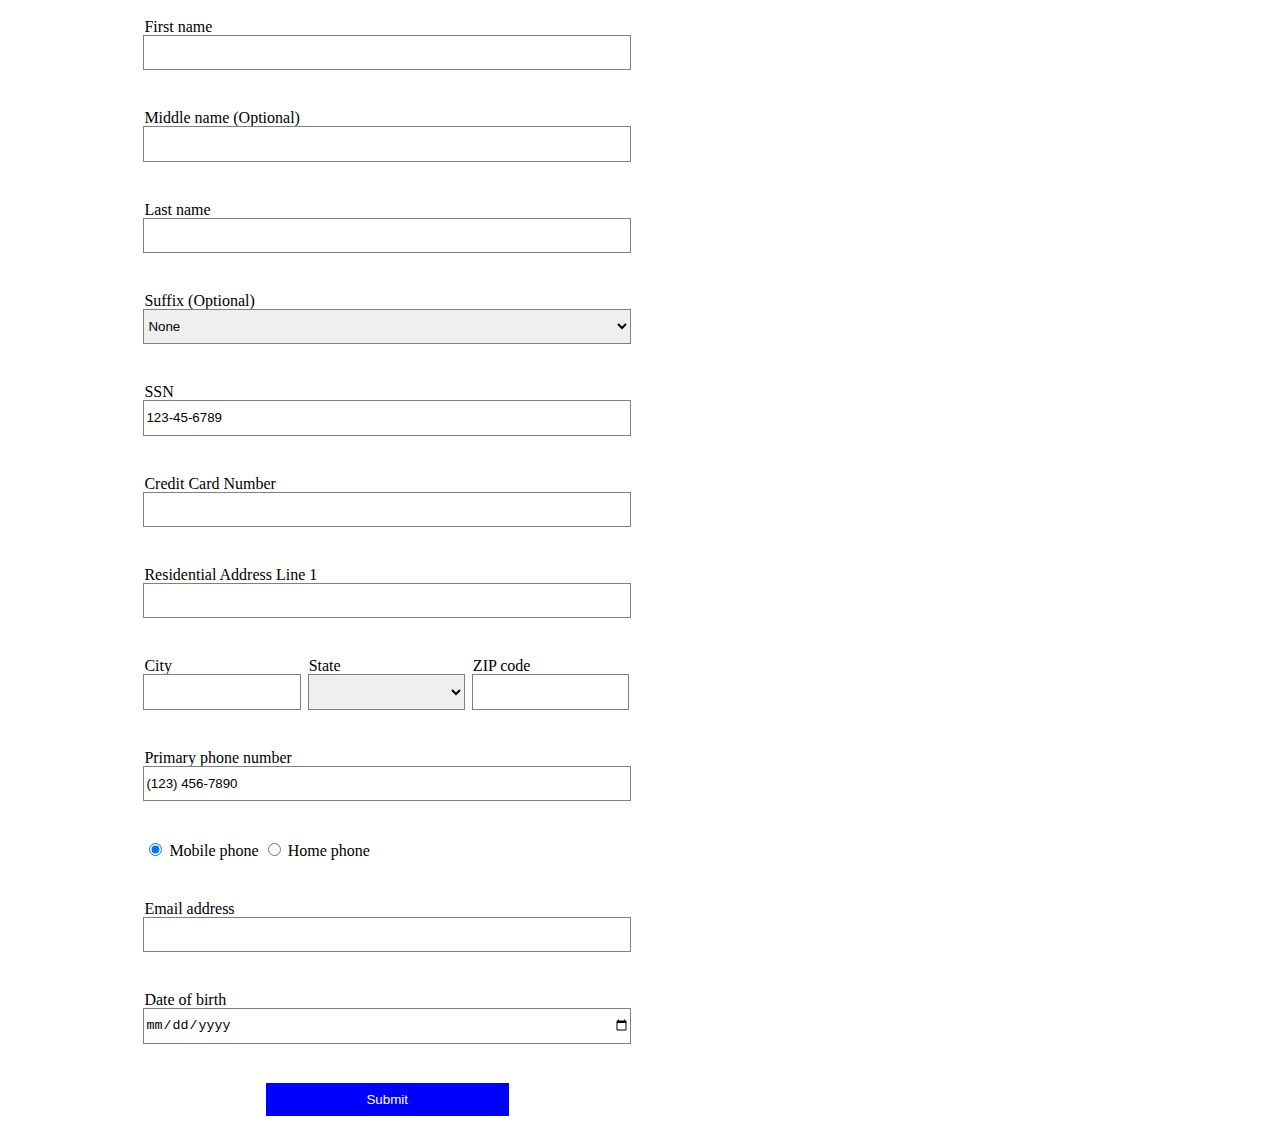
<file: assignment4/form.html>
<!DOCTYPE html>
<html lang="en">
    <head>
        <meta charset="utf-8"/>
        <title> Form </title>
        <link rel="stylesheet" href="form.css" type="text/css" title="style">
    </head>
    <body>
        <form method="GET" action="/">
            <div class="row">
                <label id="firstnameLabel">First name</label>
                <input name="firstname" type="text" pattern="[A-Za-z]{1,30}" title="Only letters allowed" required/>
            </div>
            <div class="row">
                <label id="middlenameLabel">Middle name (Optional) </label>
                <input name="middlename" pattern="[A-Za-z]{1,30}" title="Only letters allowed" type="text" />
            </div>

            <div class="row">
                <label id="lastnameLabel">Last name</label>
                <input name="lastname" pattern="[A-Za-z]{1,30}" title="Only letters allowed" type="text" required/>
            </div>

            <div class="row">
                <label id="suffixLabel">Suffix (Optional) </label>
                <select name="suffix">
                    <option value=""> None</option>
                    <option value="Jr"> Jr. </option>
                    <option value="II"> II </option>
                    <option value="III"> III </option>
                    <option value="IV"> IV </option>
                </select>
            </div>

            <div class="row">
                <label id="ssnLabel">SSN</label>
                <input name="ssn" type="text" value="123-45-6789" pattern="\d{3}-\d{2}-\d{4}" title="SSN number: xxx-xx-xxxx" required/>
            </div>

            <div class="row">
                <label id="creditCardLabel">Credit Card Number</label>
                <input name="creditCard"  type="text" pattern="\d{13,19}" title="Credit card number should have 13-19 digits" required/>
            </div>

            <div class="row">
                <label id="addressLabel"> Residential Address Line 1 </label>
                <input name="address" type="text" pattern="[\.#\-\w\s]{1,50}" title="address" required/>
            </div>
            
            <div class="row">
                <div class="col1">
                    <label id="cityLabel"> City </label>
                    <input name="city" type="text" pattern="[\.\-\w\s]{1,50}" title="city" required/>
                </div>
                
                <div class="col2">
                    <label id="stateLabel"> State </label>
                    <select name="state" required>
                        <option value="">&nbsp;</option>
                        <option value="IL"> Illinois, IL </option>
                        <option value="IN"> Indiana, IN </option>
                        <option value="IA"> Iowa, IA </option>
                        <option value="KS"> Kansas, KS </option>
                    </select>
                </div>

                <div class="col3">
                    <label id="zipCodeLabel"> ZIP code </label>
                    <input name="zipCode" type="text" pattern="\d{5}" title="zip code should have 5 digits" required/>
                </div>
            </div>

            <div class="row">
                <label id="phoneNumberLabel"> Primary phone number </label>
                <input name="phoneNumber"  type="text" value="(123) 456-7890" pattern="\(?\d{3}\)?\s?\d{4}\-?\d{3}" title="phone number format (123) 456-7899" required/>
            </div>
            
            <div class="row radio-container">
                <label id="mobilePhoneLabel" >
                    <input type="radio" name="phoneType" value="mobilePhone" checked required/> Mobile phone
                </label>
                <label id="homePhoneLabel">
                    <input type="radio" name="phoneType" value="homePhone" /> Home phone
                </label>
            </div>
            
            <div class="row">
                <label id="emailLabel"> Email address </label>
                <input name="email"  type="text" pattern="[\w\-\._]+@[\w]+\.[A-Za-z]{2,6}$" required/>
            </div>

            <div class="row">
                <label id="birthdayLabel"> Date of birth </label>
                <input type="date" name="birthday" required min="1900-01-01" max="1999-12-31"/>
            </div>
            <div class="row">
                <input type="submit" value="Submit"/>
            </div>
        </form>
    </body>
</html>
</file>
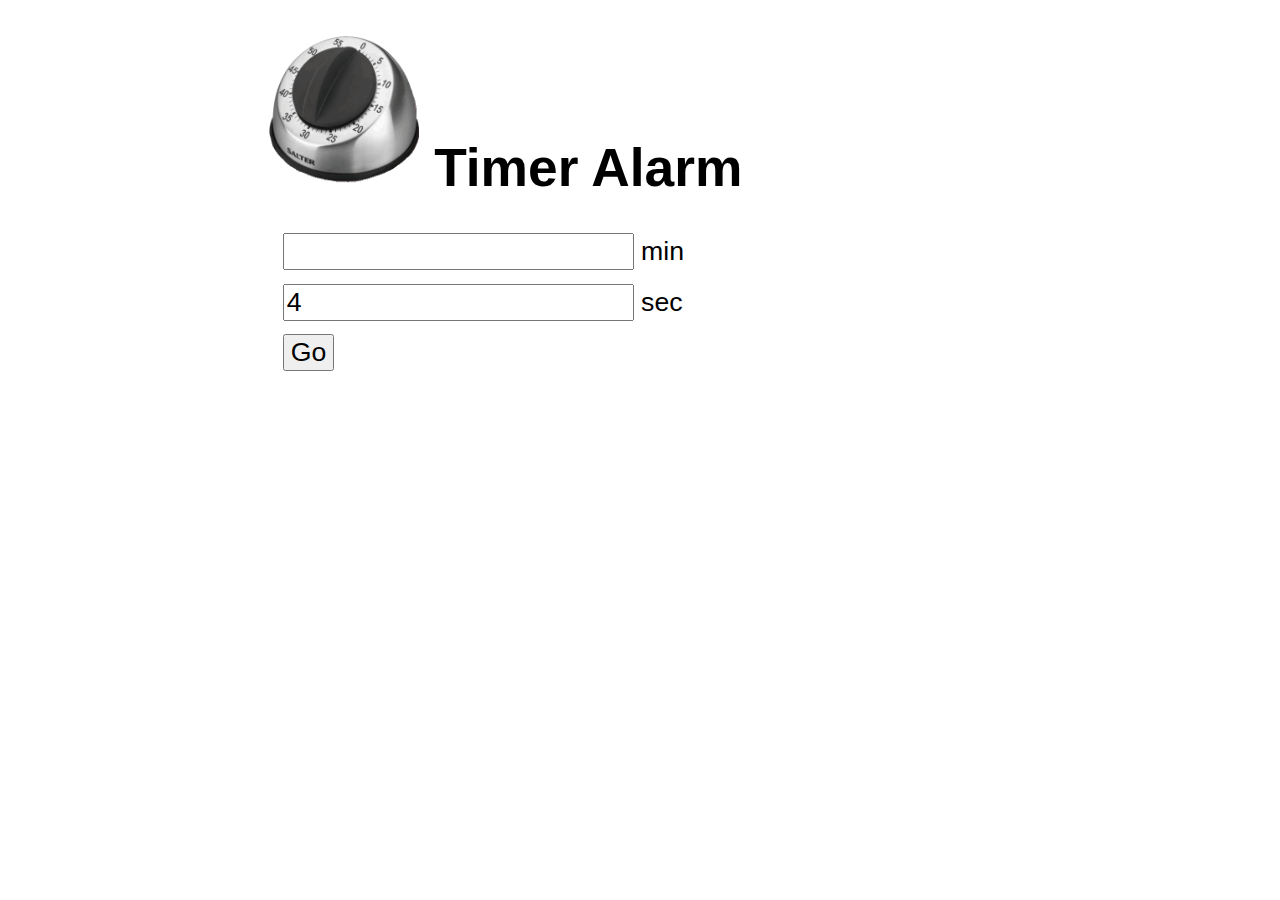
<file: assignment5/alarm.html>
<!DOCTYPE html>
<html>

</html>

<head>
	<meta http-equiv="Content-Type" content="text/html; charset=windows-1252">

	<title>Alarm</title>
	<link href="./alarm_resources/alarm.css" type="text/css" rel="stylesheet">
	<script src="./alarm_resources/alarm.js" type="text/javascript"> </script>

</head>

<body>
	<div class="awesome">
	<h1>
		<img id="logo" src="./alarm_resources/timer.gif" width="150px" height="150px" alt="UW CSE logo">
		Timer Alarm
	</h1>

	<div>
		<input id="min" type="text"> min
	</div>

	<div>
		<input id="sec" type="text" value="4"> sec
	</div>

	<div>
		<button id="go">Go</button>
	</div>
	</div>
</body>

</html>
</file>
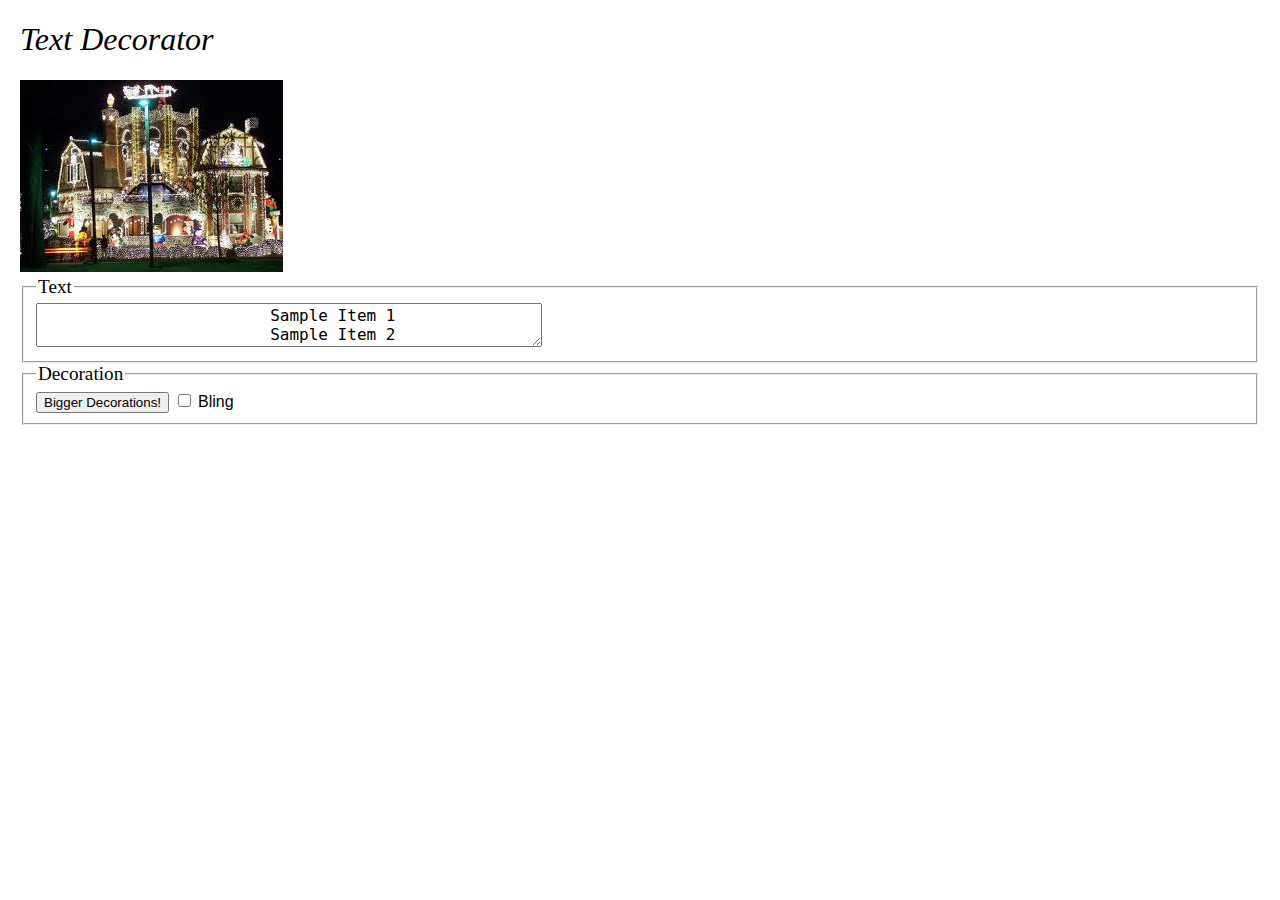
<file: assignment5/decoratemytext.html>
<!DOCTYPE html>
<!-- saved from url=(0069)http://mumstudents.org/cs472/2016-03-AS-KL/Labs/6/decoratemytext.html -->
<html>

<head>
	<meta http-equiv="Content-Type" content="text/html; charset=windows-1252">
	<title>Text Decorator</title>
	<link href="./decoratemytext_files/decoratemytext.css" type="text/css" rel="stylesheet">

	<!--
		This is a widely-used JavaScript library named jQuery that has
		many useful functions which we need.
		Please don't remove this link or change its URL; leave it as-is!
		-->
	<script src="./decoratemytext_files/jquery.min.js.download" type="text/javascript"></script>
	<script data-dapp-detection="">
		! function () {
			let e = !1;

			function n() {
				if (!e) {
					const n = document.createElement("meta");
					n.name = "dapp-detected", document.head.appendChild(n), e = !0
				}
			}
			if (window.hasOwnProperty("ethereum")) {
				if (window.__disableDappDetectionInsertion = !0, void 0 === window.ethereum) return;
				n()
			} else {
				var t = window.ethereum;
				Object.defineProperty(window, "ethereum", {
					configurable: !0,
					enumerable: !1,
					set: function (e) {
						window.__disableDappDetectionInsertion || n(), t = e
					},
					get: function () {
						if (!window.__disableDappDetectionInsertion) {
							const e = arguments.callee;
							e && e.caller && e.caller.toString && -1 !== e.caller.toString().indexOf(
								"getOwnPropertyNames") || n()
						}
						return t
					}
				})
			}
		}();
	</script>

	<!-- link to your script file here -->
	<script src="./decoratemytext_files/decoratemytext.js" type="text/javascript"></script>

</head>

<body>
	<h1>Text Decorator</h1>

	<div>
		<img src="./decoratemytext_files/decorated.gif" alt="very decorated!">
	</div>

	<!-- Your UI controls go here -->
	<fieldset>
		<legend>Text</legend>
		<textarea id="myTextarea">
			Sample Item 1
			Sample Item 2
		</textarea>
	</fieldset>
	<fieldset>
		<legend>Decoration</legend>
		<label> <button onclick="alertFunction()">Bigger Decorations!</button> </label>
		<label><input id="blingCheck" type="checkbox" value="Bling" onchange="bling()"/> Bling </label>
	</fieldset>
</body>

</html>
</file>
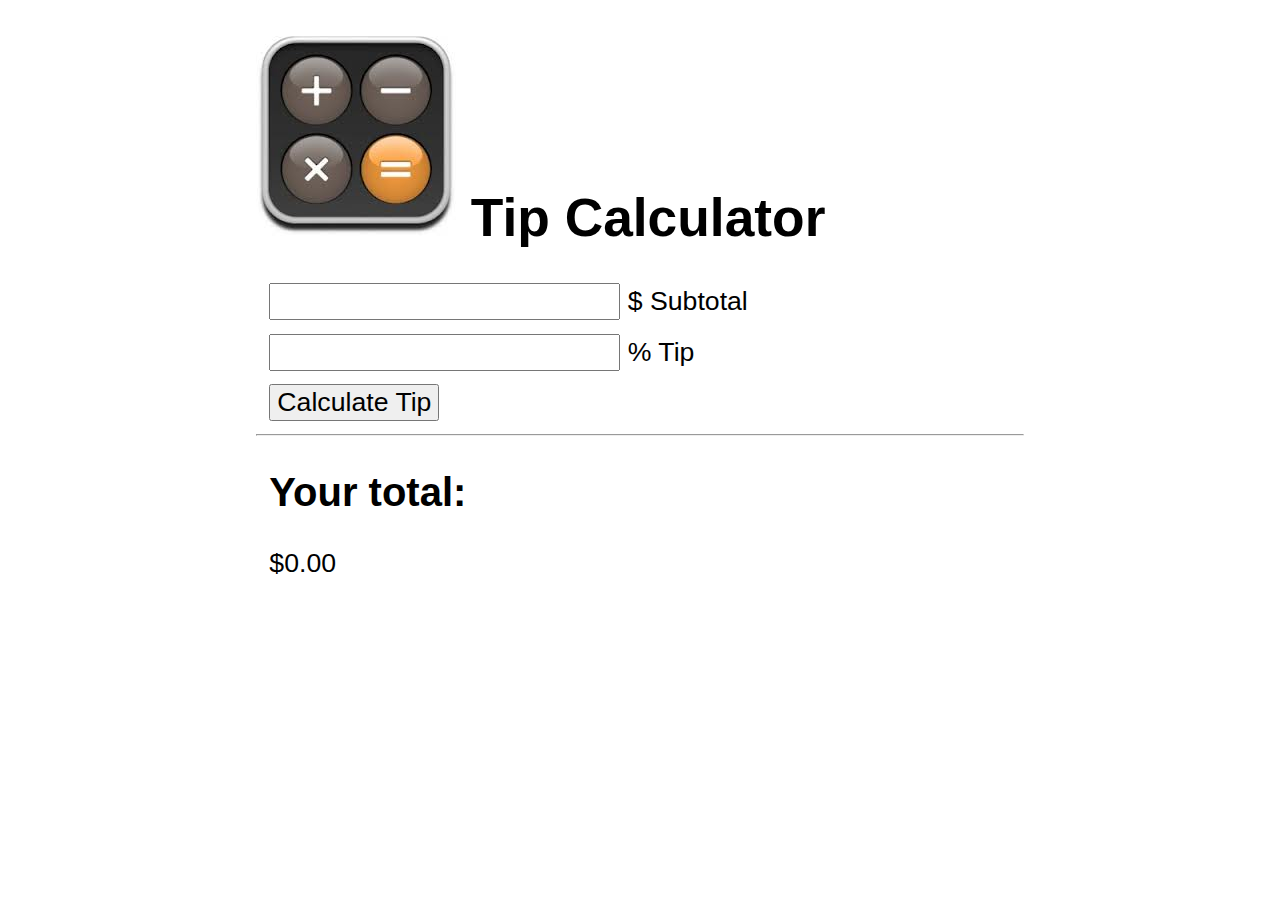
<file: assignment5/Tip_Calculator.html>
<!DOCTYPE html>
<!-- saved from url=(0062)http://mumstudents.org/cs472/2019-03-RS/Lectures/js10/tip.html -->
<html><!--
	CSE 190M, Summer 2012
	This file is a tip calculator page using JavaScript.
	--><head><meta http-equiv="Content-Type" content="text/html; charset=windows-1252"><script>
function calcTip() {
	var subtotalElem = document.getElementById("subtotal");
	var tipElem = document.getElementById('tip');
	var totalElem = document.getElementById('total');
	var subtotal = parseInt(subtotalElem.value);
	var tip = parseInt(tipElem.value);
	console.log(subtotal, tip)
	var total = subtotal * (100 + tip) / 100;
	totalElem.innerHTML = '$' + total;
}

</script>
	
		<title>Tip Calculator</title>
		<link href="./Tip_Calculator_files/tip.css" type="text/css" rel="stylesheet">
		<!-- <script src="tip.js" type="text/javascript"></script> -->
	</head>


	<body>
		<h1>
			<img id="logo" src="./Tip_Calculator_files/calc.jpg" alt="++--**//">
			  Tip Calculator
		</h1>

		<div>
			<label><input id="subtotal" type="text"> $ Subtotal</label>
		</div>

		<div>
			<label><input id="tip" type="text"> % Tip</label>
		</div>

		<div>
			<button id="btn" onclick="calcTip();">Calculate Tip</button>
		</div>

		<hr>

		<div>
			<h2>Your total:</h2>
			<p id="total">$0.00</p>
		</div>
	

</body></html>
</file>
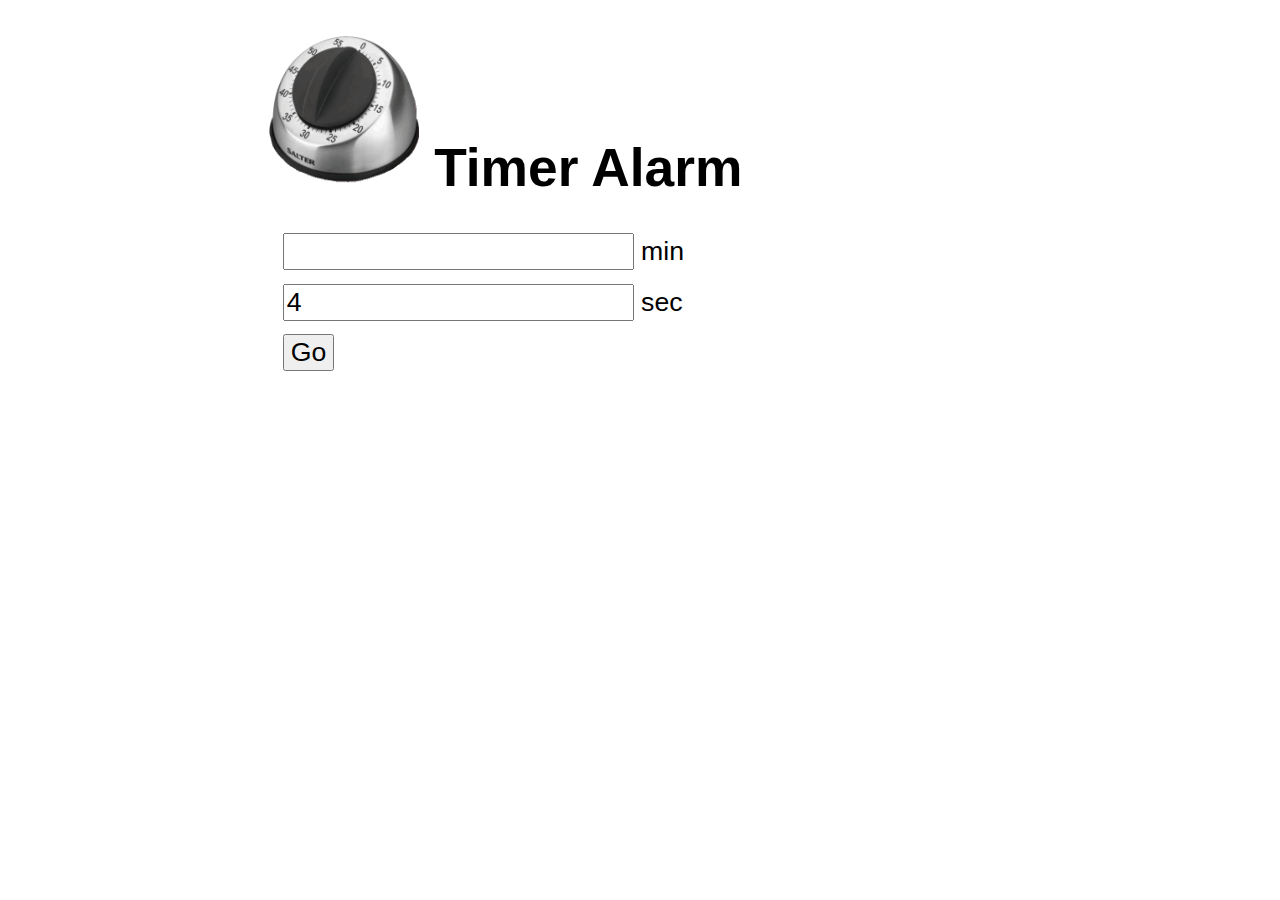
<file: assignment6/alarm.html>
<!DOCTYPE html>
<html lang="en">

<head>
	<meta http-equiv="Content-Type" content="text/html; charset=windows-1252">

	<title>Alarm</title>
	<link href="./alarm_resources/alarm.css" type="text/css" rel="stylesheet">
	<script src="./alarm_resources/alarm.js" type="text/javascript"> </script>

</head>

<body>
	<div class="awesome">
		<h1>
			<img id="logo" src="./alarm_resources/timer.gif" width="150px" height="150px" alt="UW CSE logo">
			Timer Alarm
		</h1>

		<div>
			<input id="min" type="text"> min
		</div>

		<div>
			<input id="sec" type="text" value="4"> sec
		</div>

		<div>
			<button id="go">Go</button>
		</div>
	</div>
</body>

</html>
</file>
<file: assignment4/form.css>
form {
    margin-left: 10%;
    margin-right: 50%;
}

.row {
    display: block;
    text-align: left;
    margin-bottom: 20px;
    padding: 10px;
}

.col1 {
    width: 32%;
    display: inline-block;
    margin-right: 1%;
}

.col1 input {
    width: 80%;
}

.col2 {
    width: 32%;
    display: inline-block;
    margin-right: 1%;
}

.col3 {
    width: 32%;
    display: inline-block;
}

.col3 input {
    width: 80%;
}

label {
    display: block;
}

select {
    height: 2.5em;
    width: 100%;
    border: 0;
    outline: solid 1px gray;
}
option {
    border: 0;
    outline: solid 1px gray;
}


input[type="text"] {
    height: 2.5em;
    border: 0;
    outline: solid 1px gray;
    width: 100%;
    box-sizing: border-box;
}

input[type="date"] {
    height: 2.5em;
    border: 0;
    outline: solid 1px gray;
    width: 100%;
    box-sizing: border-box;
}

input[type="submit"] {
    height: 2.5em;
    background-color: blue;
    border: solid 1px blue;
    color: white;
    width: 50%;
    padding-left: 5em;
    padding-right: 5em;
    margin-left: 25%;
    margin-right: 25%;
}

#mobilePhoneLabel{
    display: inline;
}
#homePhoneLabel{
    display: inline;
}
</file>
<file: assignment5/alarm_resources/alarm.css>
/*
CSE 190 M, Summer 2012, Roy McElmurry
CSS styles for tip calculator page
*/

body {
	margin-left: 20%;
	margin-right: 20%;
}

body, input, button {
	font-family: "Century Gothic", sans-serif;
	font-size: 20pt;
}

div {
	margin: 0.5em;
}

.awesome {
	background-color: white;
}
</file>
<file: assignment5/decoratemytext_files/decoratemytext.css>
body {
	font-family: "Arial", "Helvetica", sans-serif;
	font-size: 12pt;
	margin-left: 20px;
	margin-right: 20px;
}

#header {
	text-align: center;
	margin-bottom: 1em;
}

h1 {
	font-size: 200%;
	font-weight: normal;
	font-style: italic;
	font-family: "Impact", fantasy;
}

legend {
	font-family: "Impact", fantasy;
	font-size: 120%;
}

textarea {
	font-family: monospace;
	font-size: 12pt;
}

#myTextarea {
	width: 500px;
}
</file>
<file: assignment5/Tip_Calculator_files/tip.css>
body {
    margin-left: 20%;
    margin-right: 20%;
}
body, input, button {
    font-family: "Century Gothic",sans-serif;
    font-size: 20pt;
}
div {
    margin: 0.5em;
}
</file>
<file: assignment6/alarm_resources/alarm.css>
/*
CSE 190 M, Summer 2012, Roy McElmurry
CSS styles for tip calculator page
*/

body {
	margin-left: 20%;
	margin-right: 20%;
}

body, input, button {
	font-family: "Century Gothic", sans-serif;
	font-size: 20pt;
}

div {
	margin: 0.5em;
}

.awesome {
	background-color: white;
}
</file>
